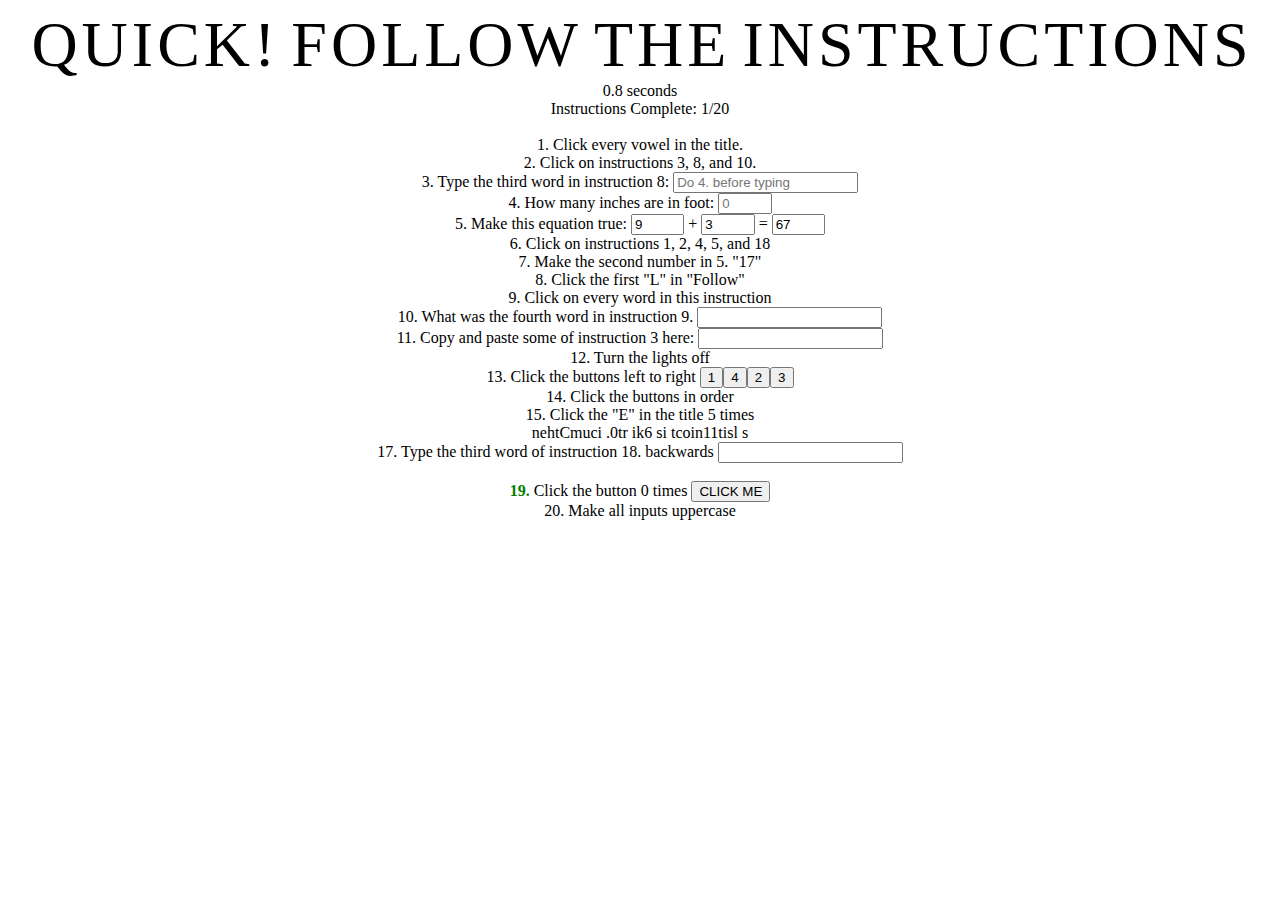
<file: index.html>
<html>
    <head>
        <link rel="stylesheet" href="index.css"/>
        <!-- physics engine script -->
        <script src="matter.min.js"></script>
        <script defer src="index.js"></script>
    </head>
    <!-- Google tag (gtag.js) -->
    <script async src="https://www.googletagmanager.com/gtag/js?id=G-KNXB6N7BXM"></script>
    <script>
    window.dataLayer = window.dataLayer || [];
    function gtag(){dataLayer.push(arguments);}
    gtag('js', new Date());

    gtag('config', 'G-KNXB6N7BXM');
    </script>
    <body>
        <div id="title" class="no" style="display: flex; justify-content: center; flex-wrap: wrap;">
            <div class="no">
                <span class="title">Q</span>
                <span class="title">U</span>
                <span class="title">I</span>
                <span class="title">C</span>
                <span class="title">K</span>
                <span class="title">!</span>
            </div>
            <span class="title">&nbsp;</span>
            <div class="no height-locked">
                <span class="title">F</span>
                <span class="title">O</span>
                <span class="title" id="instruction-8-letter">L</span>
                <label class="switch no" id="light-switch" style="display:none">
                    <input type="checkbox" class="no" onchange="flipLightSwitch()">
                    <span class="slider round no"></span>
                </label>
                <span class="title">L</span>
                <span class="title">O</span>
                <span class="title">W</span>
            </div>
            <span class="title">&nbsp;</span>
            <div class="no">
                <span class="title">T</span>
                <span class="title">H</span>
                <span class="title" id="instruction-15-letter">E</span>
            </div>
            <span class="title">&nbsp;</span>
            <div class="no">
                <span class="title">I</span>
                <span class="title">N</span>
                <span class="title">S</span>
                <span class="title">T</span>
                <span class="title">R</span>
                <span class="title">U</span>
                <span class="title">C</span>
                <span class="title">T</span>
                <span class="title">I</span>
                <span class="title">O</span>
                <span class="title">N</span>
                <span class="title">S</span>
            </div>            
        </div>

        <div class="no" style="display: flex; justify-content: center; align-items: center; flex-direction: column;">
            <label id="timer">Time: 0s</label>
            <label id="instructions-complete">Instructions Complete: 1/20</label>
            <br>
            <label id="instruction-1"><span class="no hide">1. </span>Click every vowel in the title.</label>
            <label id="instruction-2"><span class="no hide">2. </span> Click on instructions 3, 8, and 10.</label>
            <div class="no"><label id="instruction-3"><span class="no hide">3. </span> Type the third word in instruction 8: </label><input id="instruction-3-input" class="hide" placeholder="Do 4. before typing" type="text"/></div>
            <div class="no"><label id="instruction-4"><span class="no hide">4. </span> How many inches are in foot: </label><input class="hide" id="instruction-4-input" style="width: 4em" placeholder="0" type="number"/></div>
            <div class="no">
                <label id="instruction-5"><span class="no hide">5. </span> Make this equation true: </label>
                <input class="hide" id="instruction-5-input-1" style="width: 4em" value=9 type="number"/>
                <label>+</label>
                <input class="hide" id="instruction-5-input-2" style="width: 4em" value=3 type="number"/>
                <label>=</label>
                <input class="hide" id="instruction-5-input-3" style="width: 4em" value=67 type="number"/>
            </div>
            <label id="instruction-6"><span class="no hide">6. </span> Click on instructions 1, 2, 4, 5, and 18</label>
            <label id="instruction-7"><span class="no hide">7. </span> Make the second number in 5. "17"</label>
            <label id="instruction-8"><span class="no hide">8. </span> Click the first "L" in "Follow"</label>
            <div id="instruction-9" class="no" style="display: flex; justify-content: center;">
                <label id="instruction-9-number"><span class="no hide">9.</span>&nbsp;</label>
                <label class="instruction-9">Click&nbsp;</label>
                <label class="instruction-9">on&nbsp;</label>
                <label class="instruction-9">every&nbsp;</label>
                <label class="instruction-9">word&nbsp;</label>
                <label class="instruction-9">in&nbsp;</label>
                <label class="instruction-9">this&nbsp;</label>
                <label class="instruction-9">instruction</label>
            </div>

            <div class="no"><label id="instruction-10"><span class="no hide">10. </span> What was the fourth word in instruction 9. </label><input class="hide" id="instruction-10-input" type="text"/></div>
            <div class="no"><label id="instruction-11"><span class="no hide">11. </span> Copy and paste some of instruction 3 here: </label><input class="hide" type="text" id="instruction-11-input"/></div>
            <label id="instruction-12"><span class="no hide">12. </span> Turn the lights off</label>
            <div class="no"><label id="instruction-13"><span class="no hide">13. </span> Click the buttons left to right </label><button class="hide" id="instruction-13-button-1">1</button><button class="hide" id="instruction-13-button-4">4</button><button class="hide" id="instruction-13-button-2">2</button><button class="hide" id="instruction-13-button-3">3</button></div>
            <label id="instruction-14"><span class="no hide">14. </span> Click the buttons in order</label>
            <label id="instruction-15"><span class="no hide">15. </span> Click the "E" in the title 5 times</label>
            <label id="instruction-16">nehtCmuci .0tr ik6 si tcoin11tisl s</label>
            <div class="no"><label id="instruction-17"><span class="no hide">17. </span> Type the third word of instruction 18. backwards </label><input class="hide" type="text" id="instruction-17-input"/></div>
            <label id="instruction-18" class="reverse"><span class="no">18. </span> Turn the lights off and on 10 times</label>
            <div class="no"><label id="instruction-19"><span class="no hide" style="color:green; font-weight: bold;">19. </span><span class="no hide">Click the button 0 times </span></label><button class="hide" id="instruction-19-button">CLICK ME</button></div>
            <label id="instruction-20"><span class="no hide">20. </span> Make all inputs uppercase</label>

        </div>

    </body>
</html>
</file>
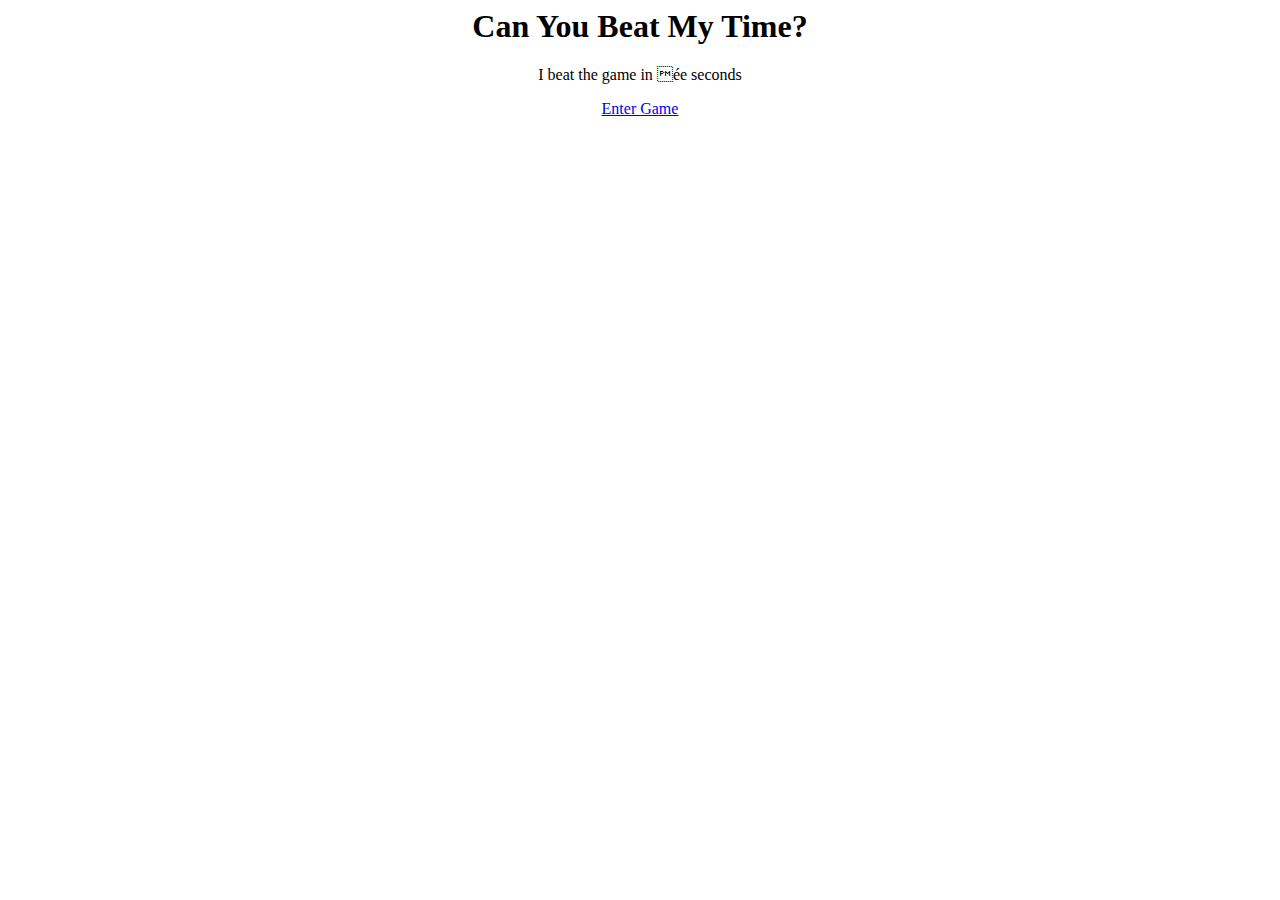
<file: shareGame.html>
<html>
    <head>
        <script src="shareGame.js" defer></script>
    </head>
    <!-- Google tag (gtag.js) -->
    <script async src="https://www.googletagmanager.com/gtag/js?id=G-KNXB6N7BXM"></script>
    <script>
    window.dataLayer = window.dataLayer || [];
    function gtag(){dataLayer.push(arguments);}
    gtag('js', new Date());

    gtag('config', 'G-KNXB6N7BXM');
    </script>
    <body>
        <h1 style="text-align: center;">Can You Beat My Time?</h1>
        <p style="text-align: center;">I beat the game in <span id="time"></span> seconds</p>
        <p style="text-align: center;"><a href="/Quick-Follow-The-Instructions/">Enter Game</a></p>
    </body>
</html>
</file>
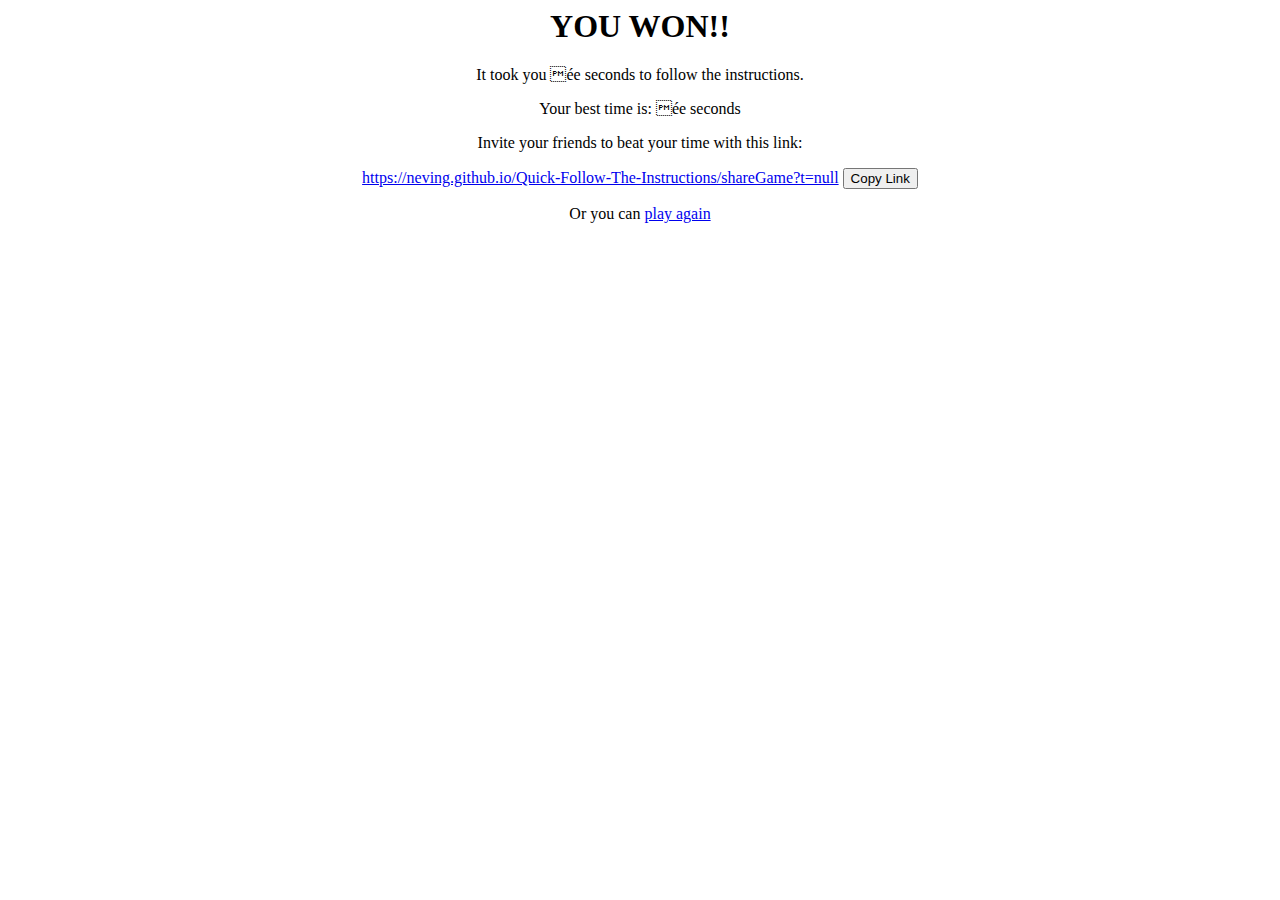
<file: winner.html>
<html>
    <head>
        <script src="winner.js" defer></script>
    </head>
    <!-- Google tag (gtag.js) -->
    <script async src="https://www.googletagmanager.com/gtag/js?id=G-KNXB6N7BXM"></script>
    <script>
    window.dataLayer = window.dataLayer || [];
    function gtag(){dataLayer.push(arguments);}
    gtag('js', new Date());

    gtag('config', 'G-KNXB6N7BXM');
    </script>
    <body>
        <h1 style="text-align: center;">YOU WON!!</h1>
        <p style="text-align: center;">It took you <span id="time"></span> seconds to follow the instructions.</p>
        <p style="text-align: center;">Your best time is: <span id="highscore"></span> seconds</p>
        <p style="text-align: center;">Invite your friends to beat your time with this link:</p>
        <p style="text-align: center;"><a target="_blank" href="" id="share-link"></a> <button id="copy-link">Copy Link</button></p>
        <p style="text-align: center;">Or you can <a href="/Quick-Follow-The-Instructions/">play again</a></p>
    </body>
</html>
</file>
<file: index.css>
html {
    overflow: hidden;
}

.physics {
    transform: translateX(-50%) translateY(-50%);
}

.title {
    font-size: 4rem;
}

body{
    background-color: white;
}

.reverse{
    color: white;
}

.hide-in-dark{
    color: black !important;
    background-color: black !important;
    border: black !important;
}
.hide-in-dark::-webkit-input-placeholder{
    color: black !important;
    background-color: black !important;
}


/* light switch css */
/* copied from https://www.w3schools.com/howto/howto_css_switch.asp */
/* The switch - the box around the slider */
.switch {
    position: relative;
    display: inline-block;
    width: 2rem;
    height: 4rem;
    top: -3rem;
}

/* Hide default HTML checkbox */
.switch input {
    opacity: 0;
    width: 0;
    height: 0;
}

/* The slider */
.slider {
    position: absolute;
    cursor: pointer;
    top: 0;
    left: 0;
    right: 0;
    bottom: 0;
    background-color: #ccc;
    -webkit-transition: .0s;
    transition: .0s;
}

.slider:before {
    position: absolute;
    content: "";
    height: calc(2rem - 8px);
    width: calc(2rem - 8px);
    left: 4px;
    bottom: 4px;
    background-color: white;
    -webkit-transition: .0s;
    transition: .0s;
}

input:checked+.slider {
    background-color: #2196F3;
}

input:focus+.slider {
    box-shadow: 0 0 1px #2196F3;
}

input:checked+.slider:before {
    -webkit-transform: translateY(-2rem);
    -ms-transform: translateY(-2rem);
    transform: translateY(-2rem);
}

/* Rounded sliders */
.slider.round {
    border-radius: 34px;
}

.slider.round:before {
    border-radius: 50%;
}
</file>
